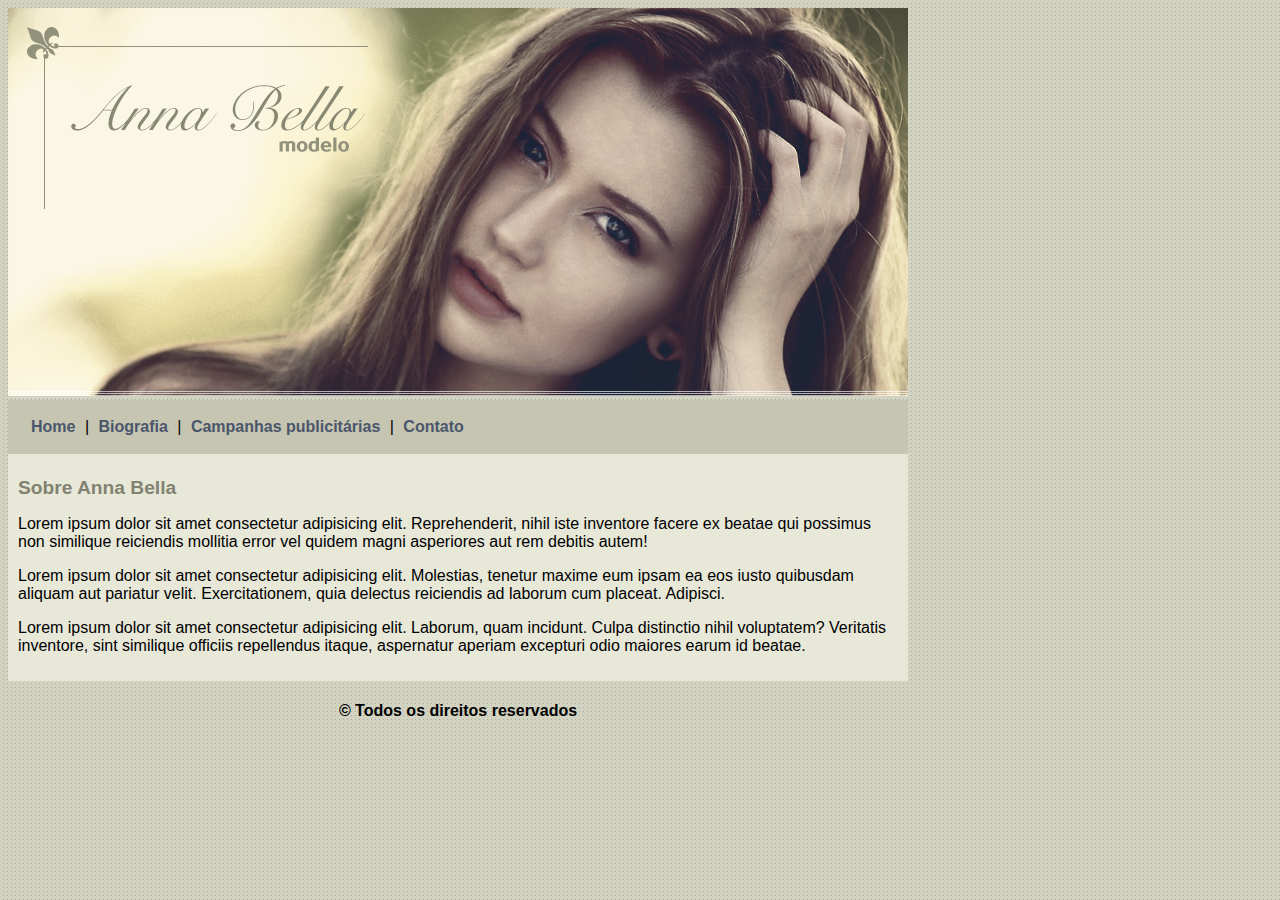
<file: index.html>
<!DOCTYPE html>
<html lang="en">
  <head>
    <meta charset="UTF-8" />
    <meta name="viewport" content="width=device-width, initial-scale=1.0" />
    <title>Anna Bella</title>
    <link rel="stylesheet" href="style.css" />
  </head>
  <body>

    <div id="container">

      <img src="img/capa.png" alt="" />

      <div id="menu">

        <a href="index.html">Home</a> | 
        <a href="biografia.html">Biografia</a> |
        <a href="campanhas-publicitarias.html">Campanhas publicitárias</a> |
        <a href="index.html">Contato</a>

      </div>

      <div id="conteudo">
        <h1>Sobre Anna Bella</h1>

        <p>
          Lorem ipsum dolor sit amet consectetur adipisicing elit.
          Reprehenderit, nihil iste inventore facere ex beatae qui possimus non
          similique reiciendis mollitia error vel quidem magni asperiores aut
          rem debitis autem!
        </p>

        <p>
          Lorem ipsum dolor sit amet consectetur adipisicing elit. Molestias,
          tenetur maxime eum ipsam ea eos iusto quibusdam aliquam aut pariatur
          velit. Exercitationem, quia delectus reiciendis ad laborum cum
          placeat. Adipisci.
        </p>

        <p>
          Lorem ipsum dolor sit amet consectetur adipisicing elit. Laborum, quam
          incidunt. Culpa distinctio nihil voluptatem? Veritatis inventore, sint
          similique officiis repellendus itaque, aspernatur aperiam excepturi
          odio maiores earum id beatae.
        </p>

      </div>

      <div> 
        <h4 class="centralizar">&copy; Todos os direitos reservados</h4>
      </div>

    </div>

  </body>

</html>
</file>
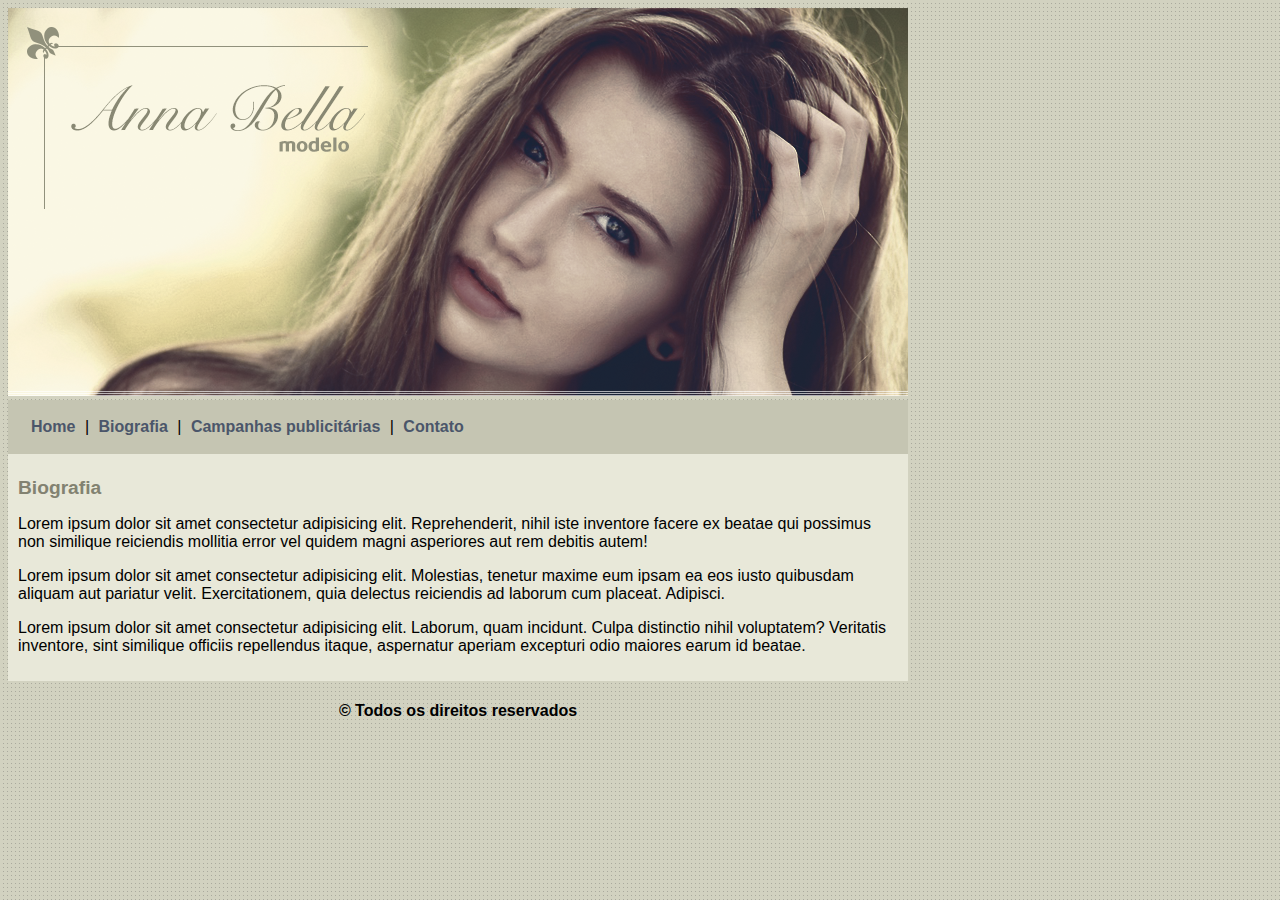
<file: biografia.html>
<!DOCTYPE html>
<html lang="en">
  <head>
    <meta charset="UTF-8" />
    <meta name="viewport" content="width=device-width, initial-scale=1.0" />
    <title>Anna Bella</title>
    <link rel="stylesheet" href="style.css" />
  </head>
  <body>

    <div id="container">

      <img src="img/capa.png" alt="" />

      <div id="menu">

        <a href="index.html">Home</a> | 
        <a href="biografia.html">Biografia</a> |
        <a href="campanhas-publicitarias.html">Campanhas publicitárias</a> |
        <a href="index.html">Contato</a>

      </div>

      <div id="conteudo">
        <h1>Biografia</h1>

        <p>
          Lorem ipsum dolor sit amet consectetur adipisicing elit.
          Reprehenderit, nihil iste inventore facere ex beatae qui possimus non
          similique reiciendis mollitia error vel quidem magni asperiores aut
          rem debitis autem!
        </p>

        <p>
          Lorem ipsum dolor sit amet consectetur adipisicing elit. Molestias,
          tenetur maxime eum ipsam ea eos iusto quibusdam aliquam aut pariatur
          velit. Exercitationem, quia delectus reiciendis ad laborum cum
          placeat. Adipisci.
        </p>

        <p>
          Lorem ipsum dolor sit amet consectetur adipisicing elit. Laborum, quam
          incidunt. Culpa distinctio nihil voluptatem? Veritatis inventore, sint
          similique officiis repellendus itaque, aspernatur aperiam excepturi
          odio maiores earum id beatae.
        </p>

      </div>

      <div> 
        <h4 class="centralizar">&copy; Todos os direitos reservados</h4>
      </div>

    </div>

  </body>

</html>
</file>
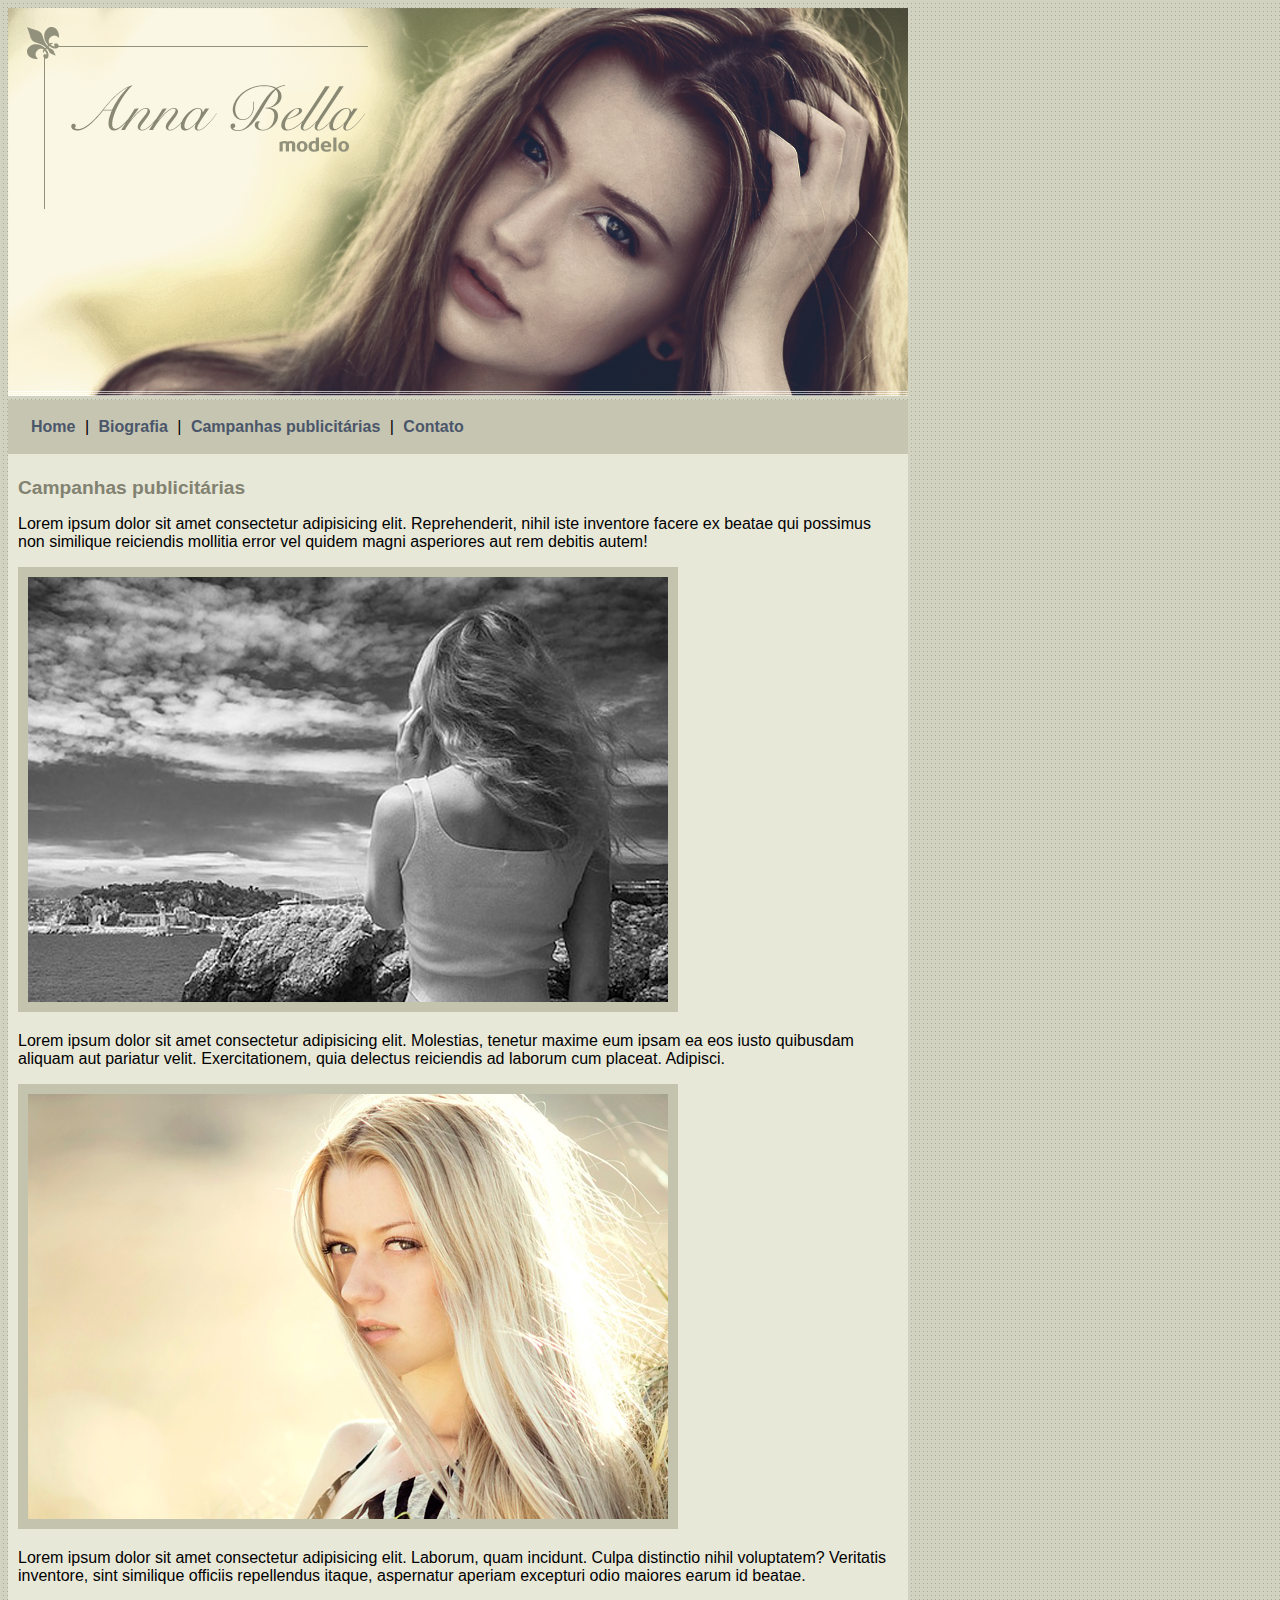
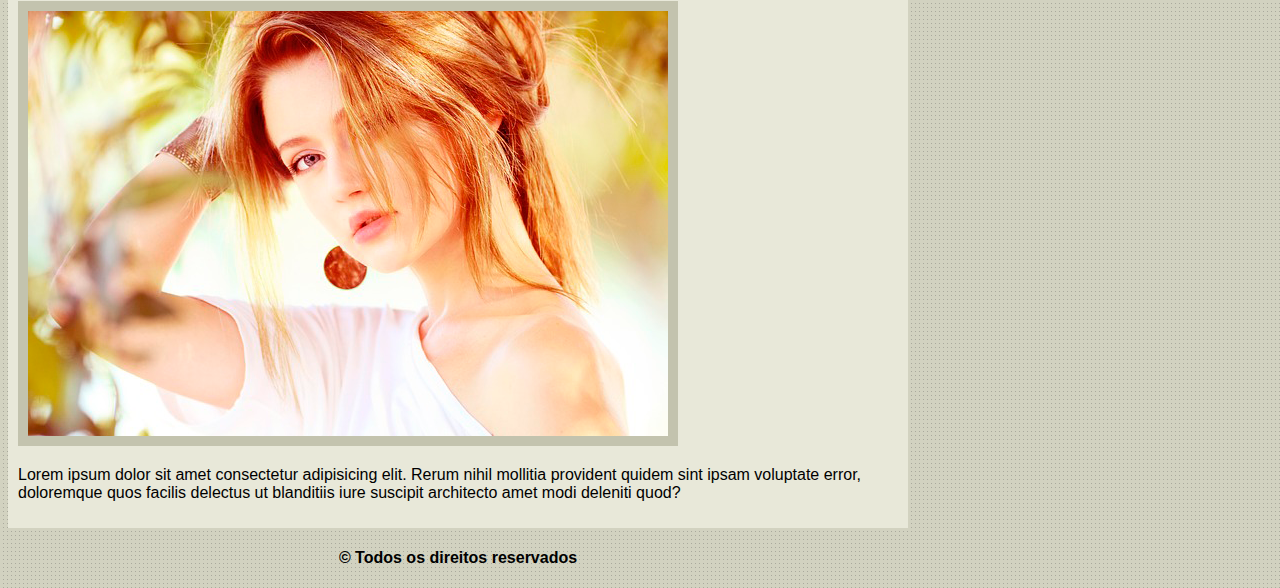
<file: campanhas-publicitarias.html>
<!DOCTYPE html>
<html lang="en">
  <head>
    <meta charset="UTF-8" />
    <meta name="viewport" content="width=device-width, initial-scale=1.0" />
    <title>Anna Bella</title>
    <link rel="stylesheet" href="style.css" />
  </head>
  <body>
    <div id="container">
      <img src="img/capa.png" alt="" />

      <div id="menu">
        <a href="index.html">Home</a> | <a href="biografia.html">Biografia</a> |
        <a href="campanhas-publicitarias.html">Campanhas publicitárias</a> |
        <a href="contato.html">Contato</a>
      </div>

      <div id="conteudo">
        <h1>Campanhas publicitárias</h1>

        <p>
          Lorem ipsum dolor sit amet consectetur adipisicing elit.
          Reprehenderit, nihil iste inventore facere ex beatae qui possimus non
          similique reiciendis mollitia error vel quidem magni asperiores aut
          rem debitis autem!
        </p>

        <img src="img/foto1.png" alt="" class="img-campanha" />

        <p>
          Lorem ipsum dolor sit amet consectetur adipisicing elit. Molestias,
          tenetur maxime eum ipsam ea eos iusto quibusdam aliquam aut pariatur
          velit. Exercitationem, quia delectus reiciendis ad laborum cum
          placeat. Adipisci.
        </p>

        <img src="img/foto2.png" alt="" class="img-campanha" />

        <p>
          Lorem ipsum dolor sit amet consectetur adipisicing elit. Laborum, quam
          incidunt. Culpa distinctio nihil voluptatem? Veritatis inventore, sint
          similique officiis repellendus itaque, aspernatur aperiam excepturi
          odio maiores earum id beatae.
        </p>

        <img src="img/foto3.png" alt="" class="img-campanha" />

        <p>
          Lorem ipsum dolor sit amet consectetur adipisicing elit. Rerum nihil
          mollitia provident quidem sint ipsam voluptate error, doloremque quos
          facilis delectus ut blanditiis iure suscipit architecto amet modi
          deleniti quod?
        </p>
      </div>

      <div>
        <h4 class="centralizar">&copy; Todos os direitos reservados</h4>
      </div>
    </div>
  </body>
</html>
</file>
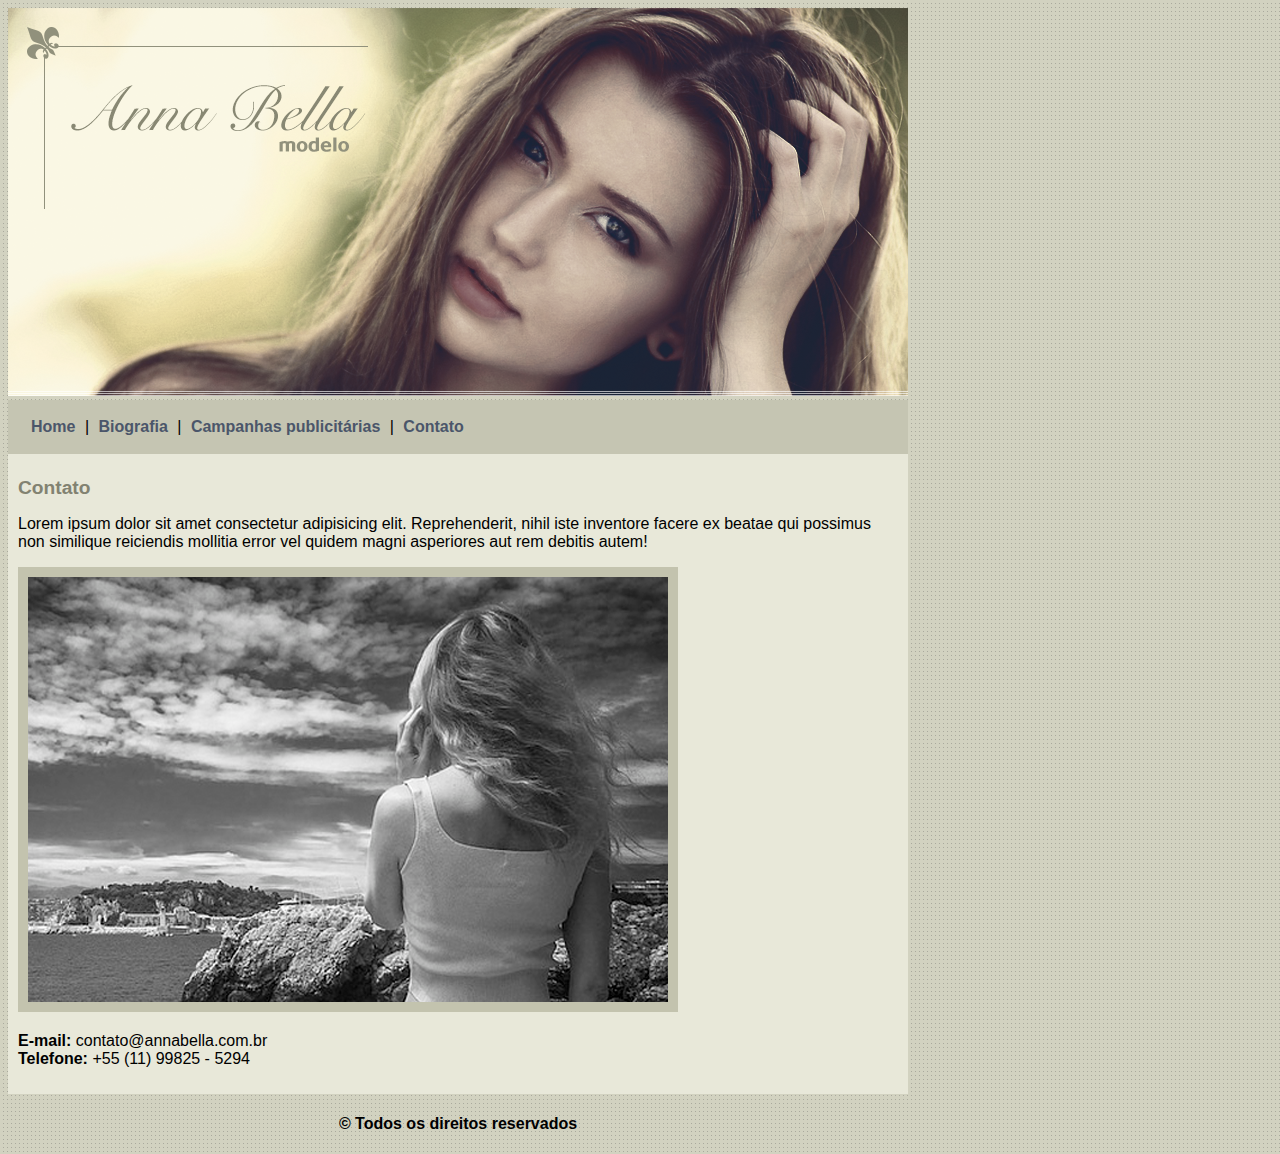
<file: contato.html>
<!DOCTYPE html>
<html lang="en">
  <head>
    <meta charset="UTF-8" />
    <meta name="viewport" content="width=device-width, initial-scale=1.0" />
    <title>Anna Bella</title>
    <link rel="stylesheet" href="style.css" />
  </head>
  <body>
    <div id="container">
      <img src="img/capa.png" alt="" />

      <div id="menu">
        <a href="index.html">Home</a> | <a href="biografia.html">Biografia</a> |
        <a href="campanhas-publicitarias.html">Campanhas publicitárias</a> |
        <a href="contato.html">Contato</a>
      </div>

      <div id="conteudo">
        <h1>Contato</h1>

        <p>
          Lorem ipsum dolor sit amet consectetur adipisicing elit.
          Reprehenderit, nihil iste inventore facere ex beatae qui possimus non
          similique reiciendis mollitia error vel quidem magni asperiores aut
          rem debitis autem!
        </p>

        <img src="img/foto1.png" alt="" class="img-campanha" />

        <p>
          <b>E-mail:</b> contato@annabella.com.br <br>
          <b>Telefone:</b> +55 (11) 99825 - 5294
        </p>
      </div>

      <div>
        <h4 class="centralizar">&copy; Todos os direitos reservados</h4>
      </div>
    </div>
  </body>
</html>
</file>
<file: style.css>
body{
    background: #d2d2c1 url('img/fundo.png');
    font: 16px Arial, Helvetica, sans-serif;
}

#container {
    width: 900px;
}

#menu {
    background: #c5c5b2;
    padding: 18px;
}

a {
   color: #4b566a; 
   text-decoration: none;
   font-weight: bold;
   padding: 5px;
}

#conteudo {
    background: #e8e8d9;
    padding: 10px;
}

.centralizar {
    text-align: center;
}

h1 {
    color: #828271;
    font-size: 1.2em;
}

.img-campanha {
    border: 10px solid #c3c3ae;
}
</file>
